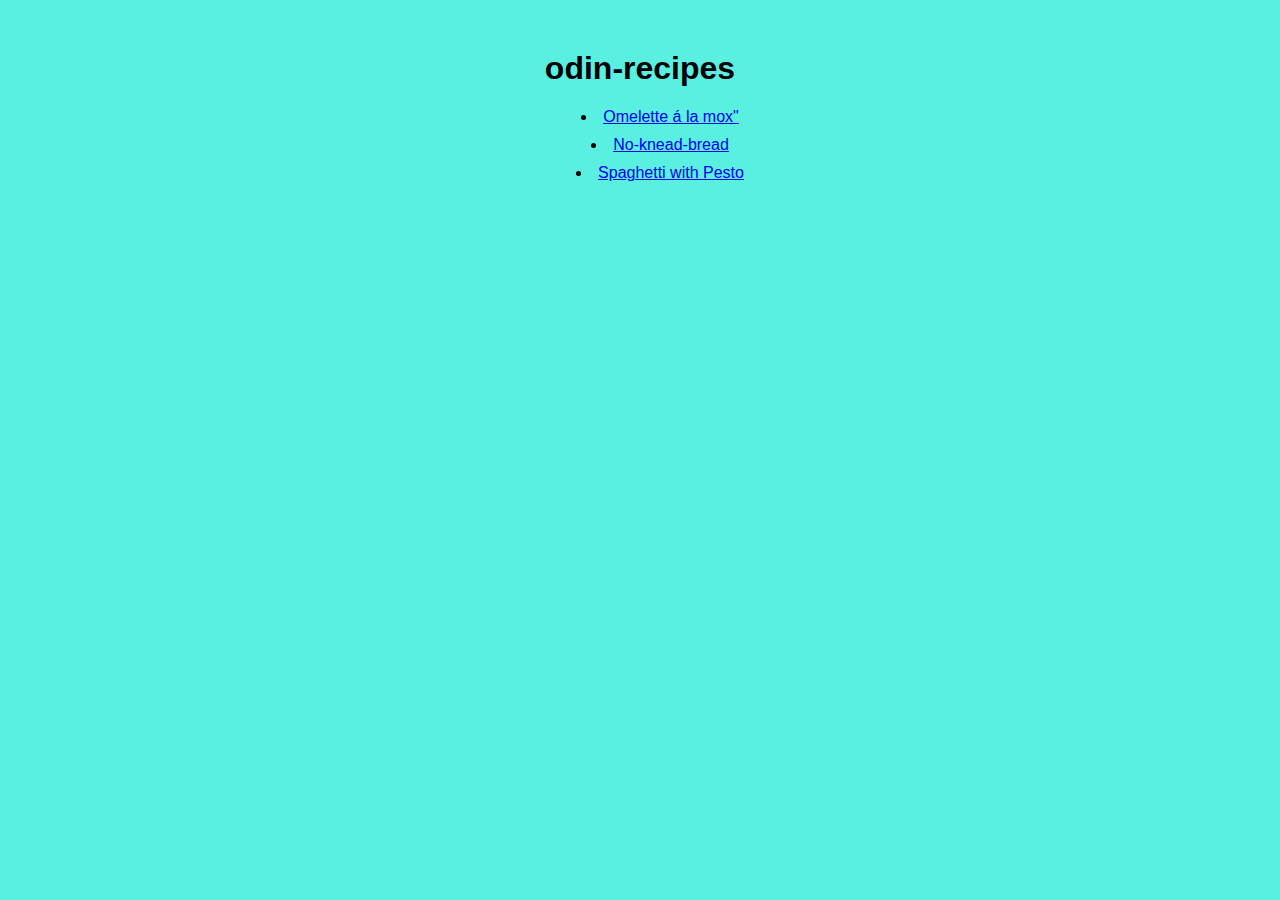
<file: index.html>
<!DOCTYPE html>
<html lang="en">


    <head>
        <meta charset="utf-8">
        <title>odin-recipes</title>
        <link rel="stylesheet" href="css/style.css">
    </head>

    <body>
        <div class="container">
            <h1>odin-recipes</h1>
            
            <ul class="recipes">
                <li><a href="recipes/omelette.html">Omelette á la mox"</a></li>
                <li><a href="recipes/bread.html">No-knead-bread</a></li>
                <li><a href="recipes/spaghetti.html">Spaghetti with Pesto</a></li>

            </ul>

        </div>
    </body>

</html>
</file>
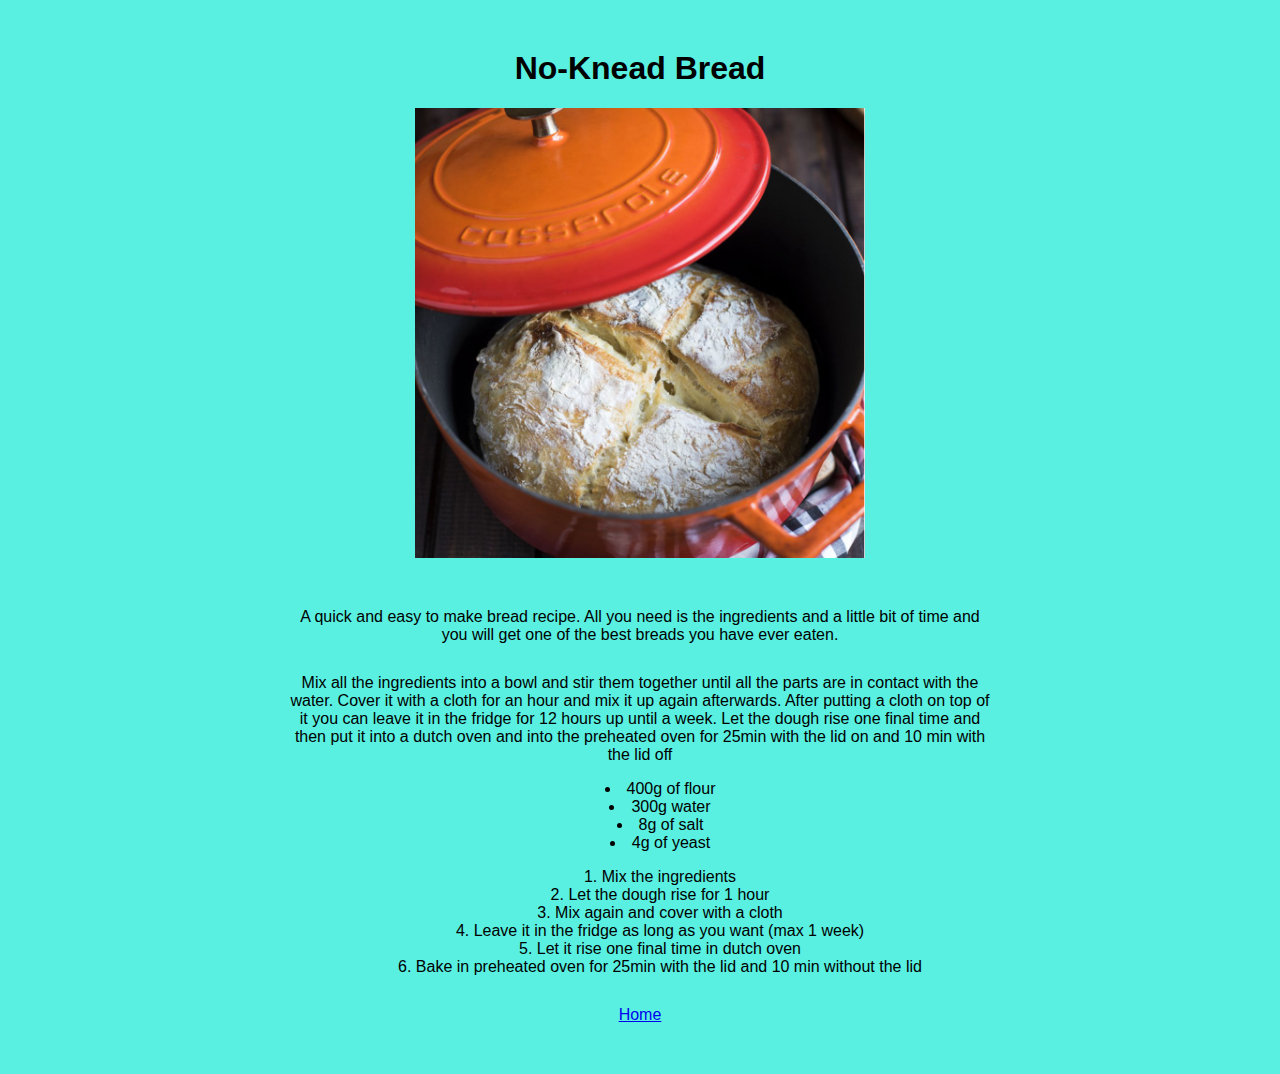
<file: recipes/bread.html>
<!DOCTYPE html>
<html lang="en">

    <head>
        <meta charset="utf-8">
        <title>No-Knead Bread</title>
        <link rel="stylesheet" href="../css/style.css">
    </head>

    <body class="container">
        <h1>No-Knead Bread</h1>
            
        <div class="picturebox">
            <img src="../img/bread.jpeg" alt="No-knead-bread">
        </div>
        
        <div class="spacing">
            <p>A quick and easy to make bread recipe. All you need is the ingredients and a little
                bit of time and you will get one of the best breads you have ever eaten.
            </p>
        </div>

        <div class="spacing">
            <p> Mix all the ingredients into a bowl and stir them together until all the parts are in 
                contact with the water. Cover it with a cloth for an hour and mix it up again afterwards.
                After putting a cloth on top of it you can leave it in the fridge for 12 hours up until a week.
                Let the dough rise one final time and then put it into a dutch oven and into the preheated 
                oven for 25min with the lid on and 10 min with the lid off
            </p>

            <ul>
                <li>400g of flour</li>
                <li>300g water</li>
                <li>8g of salt</li>
                <li>4g of yeast</li>

            </ul>

            <ol>
                <li>Mix the ingredients</li>
                <li>Let the dough rise for 1 hour</li>
                <li>Mix again and cover with a cloth</li>
                <li>Leave it in the fridge as long as you want (max 1 week)</li>
                <li>Let it rise one final time in dutch oven</li>
                <li>Bake in preheated oven for 25min with the lid and 10 min without the lid</li>
            </ol>
        </div>



        <a href="../index.html">Home</a>

    </body>

</html>
</file>
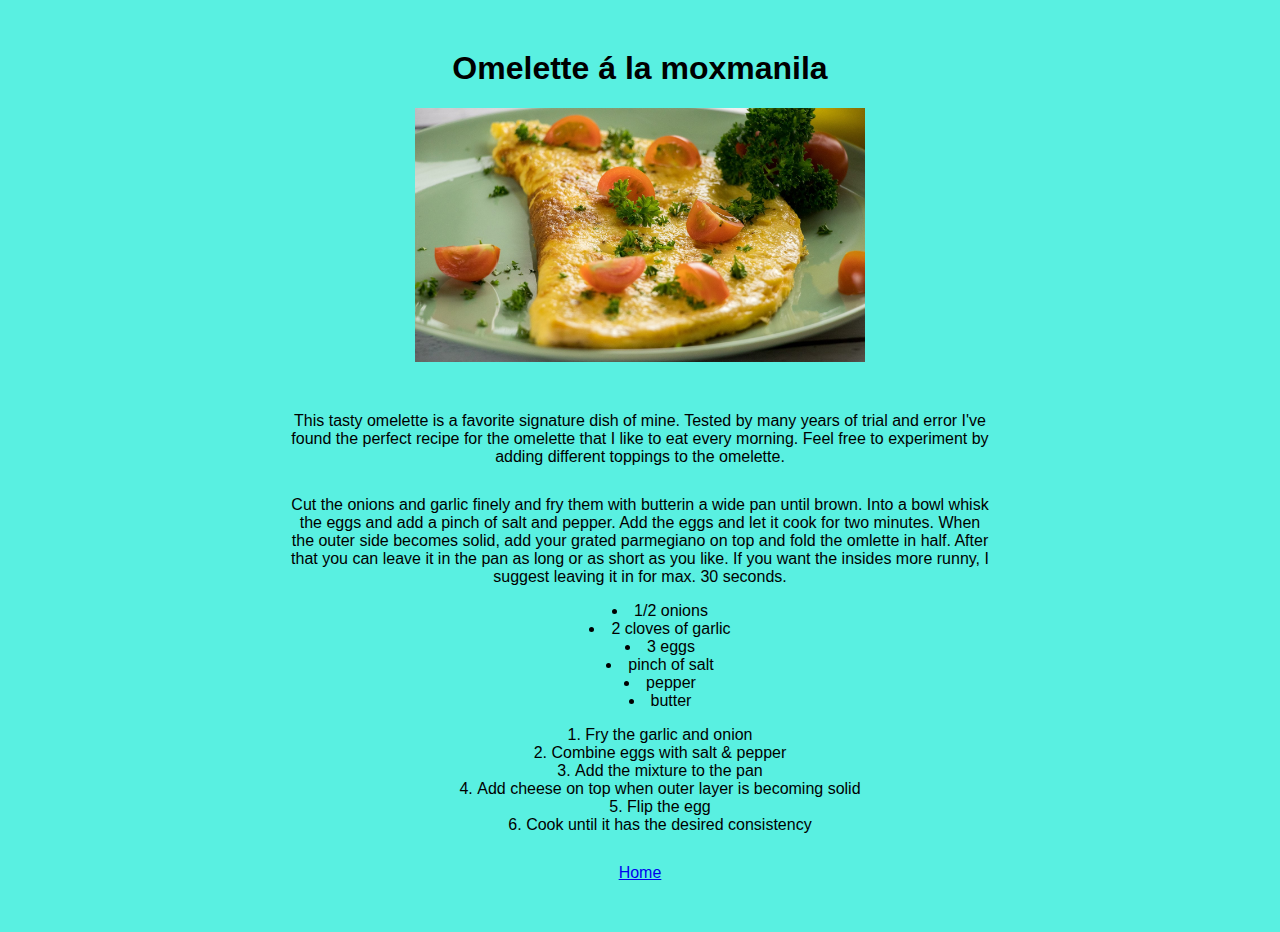
<file: recipes/omelette.html>
<!DOCTYPE html>
<html lang="en">

    <head>
        <meta charset="utf-8">
        <title>Omelette á la mox</title>
        <link rel="stylesheet" href="../css/style.css">
    </head>

    <body class="container">
        <h1>Omelette á la moxmanila</h1>
            
        <div class="picturebox">
            <img src="../img/omelette.jpeg" alt="An omelette by the chef himself">
        </div>
        
        <div class="spacing">
            <p>This tasty omelette is a favorite signature dish of mine. Tested 
                by many years of trial and error I've found the perfect recipe for
                the omelette that I like to eat every morning. Feel free to experiment
                by adding different toppings to the omelette.
            </p>
        </div>

        <div class="spacing">
            <p> Cut the onions and garlic finely and fry them with butterin a wide pan until brown. Into a bowl
                whisk the eggs and add a pinch of salt and pepper. Add the eggs and let it cook for 
                two minutes. When the outer side becomes solid, add your grated parmegiano on top and 
                fold the omlette in half. After that you can leave it in the pan as long or as short as
                you like. If you want the insides more runny, I suggest leaving it in for max. 30 seconds.
            </p>

            <ul>
                <li>1/2 onions</li>
                <li>2 cloves of garlic</li>
                <li>3 eggs</li>
                <li>pinch of salt</li>
                <li>pepper</li>
                <li>butter</li>
            </ul>

            <ol>
                <li>Fry the garlic and onion</li>
                <li>Combine eggs with salt & pepper</li>
                <li>Add the mixture to the pan</li>
                <li>Add cheese on top when outer layer is becoming solid</li>
                <li>Flip the egg</li>
                <li>Cook until it has the desired consistency</li>
            </ol>
        </div>



        <a href="../index.html">Home</a>

    </body>

</html>
</file>
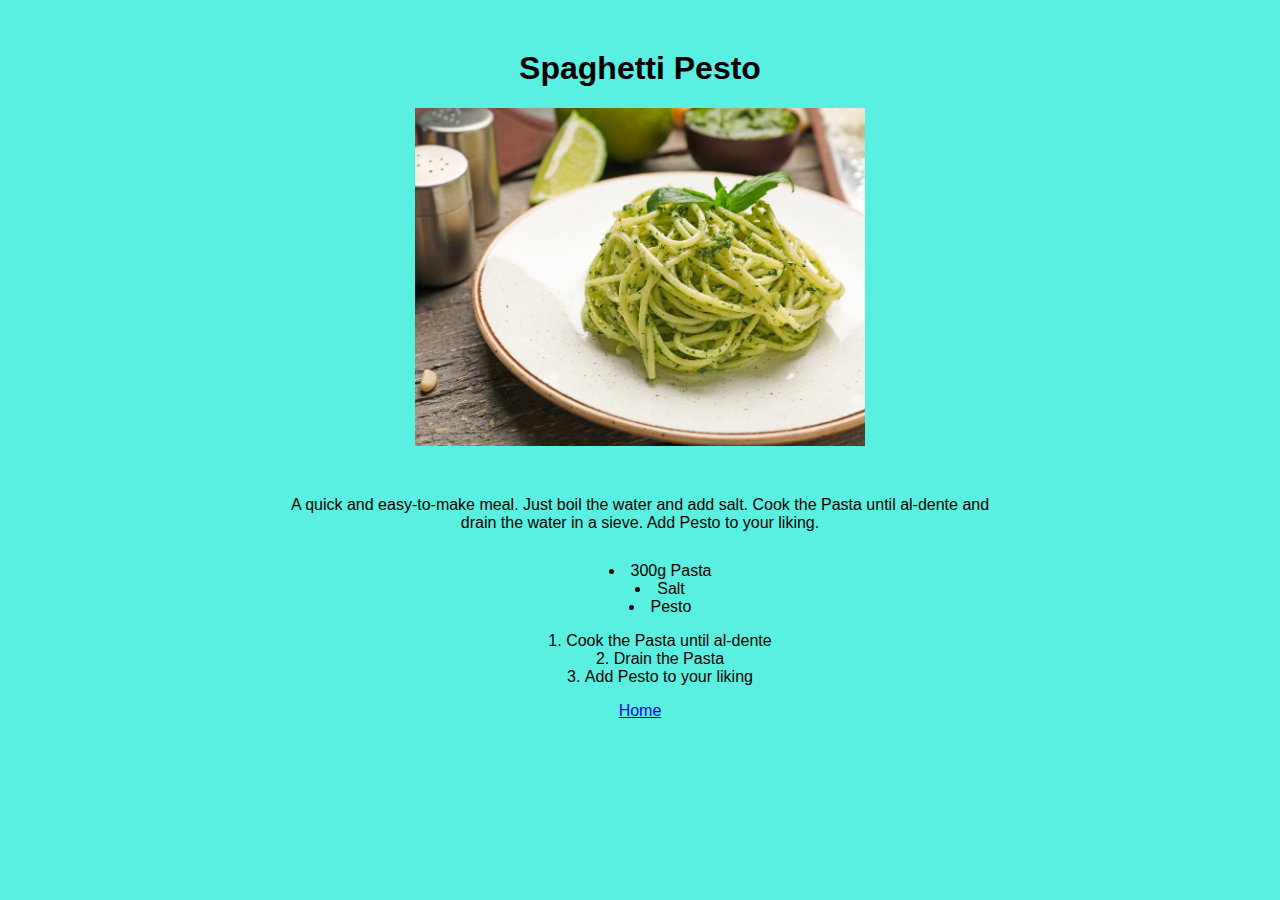
<file: recipes/spaghetti.html>
<!DOCTYPE html>
<html lang="en">

    <head>
        <meta charset="utf-8">
        <title>Spaghetti Pesto</title>
        <link rel="stylesheet" href="../css/style.css">
    </head>

    <body class="container">
        <h1>Spaghetti Pesto</h1>
            
        <div class="picturebox">
            <img src="../img/spaghetti.jpeg" alt="Spaghetti Pesto">
        </div>
        
        <div class="spacing">
            <p>A quick and easy-to-make meal. Just boil the water and add salt.
                Cook the Pasta until al-dente and drain the water in a sieve. 
                Add Pesto to your liking.
            </p>
        </div>


            <ul>
                <li>300g Pasta</li>
                <li>Salt</li>
                <li>Pesto</li>
            </ul>

            <ol>
                <li>Cook the Pasta until al-dente</li>
                <li>Drain the Pasta</li>
                <li>Add Pesto to your liking</li>
            </ol>
        </div>



        <a href="../index.html">Home</a>

    </body>

</html>
</file>
<file: css/style.css>
body {
   background-color: #59f0e1;
   font-family: Verdana, Geneva, Tahoma, sans-serif;
}

.container {
    text-align: center;
    margin: 50px auto;
    width: 80%;
    max-width: 700px;

}

.picturebox img {
    width: 450px;
    margin-bottom: 30px;
}

.spacing {
    margin-bottom: 30px;
}

ul {

    list-style-position: inside;
}

ol {

    list-style-position: inside;
}

.recipes li {
    margin-bottom: 10px;
}
</file>
